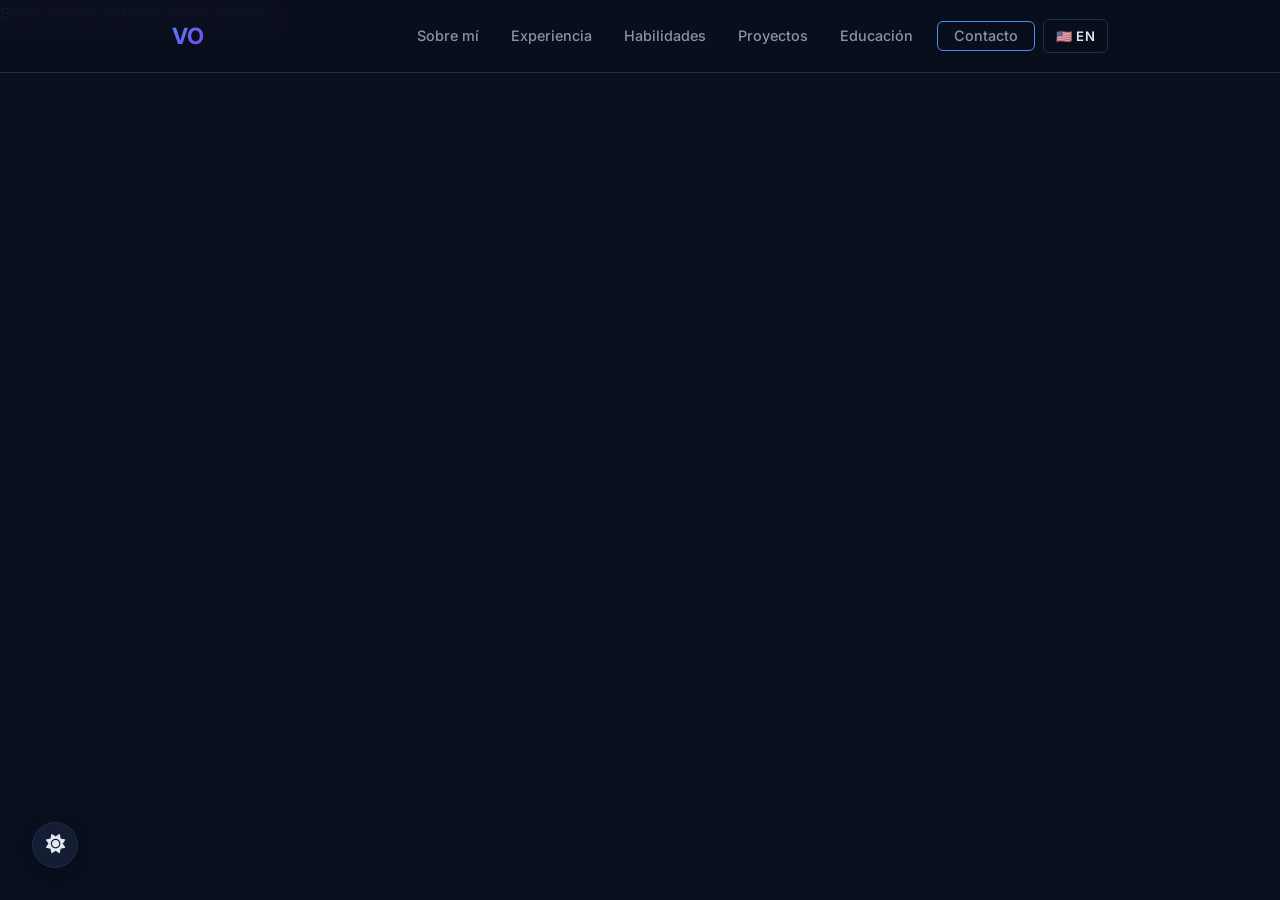
<file: wwwroot/index.html>
<!DOCTYPE html>
<html lang="es">

<head>
    <meta charset="utf-8" />
    <meta name="viewport" content="width=device-width, initial-scale=1.0" />
    <title>Victor Ortiz | Software Engineer</title>
    <meta name="description" content="Portafolio de Victor Daniel Ortiz García, Jr. Software Engineer especializado en desarrollo Full-stack, diseño de APIs RESTful y procesamiento de datos. Puebla, México." />
    <meta name="author" content="Victor Daniel Ortiz García" />
    <link rel="preconnect" href="https://fonts.googleapis.com">
    <link href="https://fonts.googleapis.com/css2?family=Inter:wght@300;400;500;600;700&display=swap" rel="stylesheet">
    <link rel="stylesheet" href="https://cdnjs.cloudflare.com/ajax/libs/font-awesome/6.5.0/css/all.min.css" />
    <base href="/" />
    <link rel="stylesheet" href="css/bootstrap/bootstrap.min.css" />
    <link rel="stylesheet" href="css/app.css" />
    <link rel="icon" type="image/png" href="favicon.png" />
    <link href="Portfolio.styles.css" rel="stylesheet" />
</head>

<body>
    <!-- Aplicar tema antes de que Blazor cargue para evitar flash -->
    <script>
        if (localStorage.getItem('theme') === 'light') document.body.classList.add('light');
    </script>

    <div id="app">
        <div class="splash-screen">
            <div class="splash-waves">
                <div class="wave wave1"></div>
                <div class="wave wave2"></div>
                <div class="wave wave3"></div>
            </div>
            <div class="splash-content">
                <div class="splash-logo">VO</div>
                <div class="splash-dots">
                    <span></span><span></span><span></span>
                </div>
            </div>
        </div>
    </div>

    <style>
        .splash-screen {
            position: fixed;
            inset: 0;
            background: #0a0f1e;
            display: flex;
            align-items: center;
            justify-content: center;
            z-index: 9999;
            overflow: hidden;
        }

        body.light .splash-screen { background: #f0f4ff; }

        .splash-waves {
            position: absolute;
            inset: 0;
            overflow: hidden;
        }

        .wave {
            position: absolute;
            width: 250%;
            height: 250%;
            top: -75%;
            left: -75%;
            border-radius: 43%;
            animation: waveRotate linear infinite;
            opacity: 0.08;
        }

        .wave1 {
            background: radial-gradient(ellipse, #4f8ef7 0%, transparent 70%);
            animation-duration: 8s;
            filter: blur(40px);
        }

        .wave2 {
            background: radial-gradient(ellipse, #7c3aed 0%, transparent 70%);
            animation-duration: 12s;
            animation-direction: reverse;
            filter: blur(60px);
            opacity: 0.06;
        }

        .wave3 {
            background: radial-gradient(ellipse, #4f8ef7 0%, transparent 60%);
            animation-duration: 16s;
            filter: blur(80px);
            opacity: 0.05;
            top: -50%;
            left: -50%;
            width: 200%;
            height: 200%;
        }

        @keyframes waveRotate {
            from { transform: rotate(0deg); }
            to   { transform: rotate(360deg); }
        }

        .splash-content {
            position: relative;
            z-index: 1;
            display: flex;
            flex-direction: column;
            align-items: center;
            gap: 2rem;
        }

        .splash-logo {
            font-family: 'Inter', sans-serif;
            font-size: 3.5rem;
            font-weight: 700;
            background: linear-gradient(135deg, #4f8ef7, #7c3aed);
            -webkit-background-clip: text;
            -webkit-text-fill-color: transparent;
            background-clip: text;
            animation: splashPulse 2s ease-in-out infinite;
        }

        @keyframes splashPulse {
            0%, 100% { opacity: 1; transform: scale(1); }
            50%       { opacity: 0.7; transform: scale(0.97); }
        }

        .splash-dots {
            display: flex;
            gap: 0.5rem;
        }

        .splash-dots span {
            width: 8px;
            height: 8px;
            border-radius: 50%;
            background: #4f8ef7;
            animation: dotBounce 1.2s ease-in-out infinite;
        }

        .splash-dots span:nth-child(2) { animation-delay: 0.2s; background: #6b7ff7; }
        .splash-dots span:nth-child(3) { animation-delay: 0.4s; background: #7c3aed; }

        @keyframes dotBounce {
            0%, 80%, 100% { transform: translateY(0);    opacity: 0.4; }
            40%            { transform: translateY(-10px); opacity: 1; }
        }
    </style>

    <div id="blazor-error-ui">
        An unhandled error has occurred.
        <a href="" class="reload">Reload</a>
        <a class="dismiss">🗙</a>
    </div>
    <script src="js/portfolio.js"></script>
    <script src="_framework/blazor.webassembly.js"></script>
</body>

</html>
</file>
<file: wwwroot/css/app.css>
:root {
    --bg: #0a0f1e;
    --bg-alt: #0f1629;
    --surface: #151d35;
    --accent: #4f8ef7;
    --accent2: #7c3aed;
    --text: #e2e8f0;
    --text-muted: #8892a4;
    --border: #1e2d4a;
    --font: 'Inter', sans-serif;
}

body.light {
    --bg: #f0f4ff;
    --bg-alt: #e4eaf7;
    --surface: #ffffff;
    --text: #0f172a;
    --text-muted: #4a5568;
    --border: #c7d2e8;
}

body.light #mainNav {
    background: rgba(240, 244, 255, 0.92);
}

body.light #hero {
    background: radial-gradient(ellipse at 60% 40%, rgba(79,142,247,0.1) 0%, transparent 60%),
                radial-gradient(ellipse at 20% 80%, rgba(124,58,237,0.07) 0%, transparent 50%),
                var(--bg);
}

/* THEME TOGGLE */
.btn-theme {
    position: fixed;
    bottom: 2rem;
    left: 2rem;
    z-index: 999;
    width: 46px;
    height: 46px;
    border-radius: 50%;
    border: 1px solid var(--border);
    background: var(--surface);
    color: var(--text);
    font-size: 1.2rem;
    cursor: pointer;
    display: flex;
    align-items: center;
    justify-content: center;
    box-shadow: 0 4px 15px rgba(0,0,0,0.2);
    transition: all 0.2s;
}

.btn-theme:hover {
    border-color: var(--accent);
    color: var(--accent);
    transform: scale(1.1);
}

* { margin: 0; padding: 0; box-sizing: border-box; }

html { scroll-behavior: smooth; }

/* Quitar outline de foco en click/touch, mantenerlo para navegación por teclado */
:focus:not(:focus-visible) { outline: none; }
:focus-visible { outline: 2px solid var(--accent); outline-offset: 2px; }

body {
    font-family: var(--font);
    background: var(--bg);
    color: var(--text);
    line-height: 1.7;
}

/* NAVBAR */
#mainNav {
    background: rgba(10, 15, 30, 0.92);
    backdrop-filter: blur(12px);
    border-bottom: 1px solid var(--border);
    padding: 0.75rem 0;
    transition: all 0.3s;
}

#mainNav .navbar-brand {
    font-weight: 700;
    font-size: 1.4rem;
    background: linear-gradient(135deg, var(--accent), var(--accent2));
    -webkit-background-clip: text;
    -webkit-text-fill-color: transparent;
    background-clip: text;
}

#mainNav .navbar-nav {
    align-items: center !important;
}

#mainNav .navbar-nav .nav-item {
    display: flex;
    align-items: center;
}

#mainNav .nav-link {
    color: var(--text-muted) !important;
    font-size: 0.9rem;
    font-weight: 500;
    padding: 0.4rem 1rem !important;
    transition: color 0.2s;
    line-height: 1;
    display: flex;
    align-items: center;
}

#mainNav .nav-link:hover { color: var(--text) !important; }

.btn-contact {
    border: 1px solid var(--accent) !important;
    border-radius: 6px !important;
    color: var(--accent) !important;
    margin-left: 0.5rem;
}

.btn-contact:hover {
    background: var(--accent) !important;
    color: #fff !important;
}

.navbar-toggler {
    border: none;
    color: var(--text);
    background: none;
    font-size: 1.2rem;
}

/* HERO */
#hero {
    min-height: 100vh;
    display: flex;
    flex-direction: column;
    justify-content: center;
    align-items: center;
    text-align: center;
    padding: 6rem 1.5rem 4rem;
    background: radial-gradient(ellipse at 60% 40%, rgba(79,142,247,0.08) 0%, transparent 60%),
                radial-gradient(ellipse at 20% 80%, rgba(124,58,237,0.06) 0%, transparent 50%),
                var(--bg);
    position: relative;
}

.hero-greeting {
    color: var(--accent);
    font-size: 1rem;
    font-weight: 500;
    letter-spacing: 0.15em;
    text-transform: uppercase;
    margin-bottom: 0.5rem;
}

#hero h1 {
    font-size: clamp(2rem, 5vw, 3.5rem);
    font-weight: 700;
    line-height: 1.15;
    margin-bottom: 0.75rem;
}

#hero h2 {
    font-size: clamp(1rem, 2.5vw, 1.3rem);
    font-weight: 400;
    color: var(--text-muted);
    margin-bottom: 1.5rem;
}

#hero h2 .divider { margin: 0 0.5rem; color: var(--border); }

/* ROLE TABS */
.role-tabs {
    position: relative;
    display: inline-flex;
    background: rgba(255,255,255,0.05);
    border: 1px solid var(--border);
    border-radius: 10px;
    padding: 4px;
    margin-bottom: 1.5rem;
    overflow: hidden;
}

.role-tab {
    position: relative;
    z-index: 1;
    background: none;
    border: none;
    color: var(--text-muted);
    font-size: 0.9rem;
    font-weight: 500;
    padding: 0.45rem 1.2rem;
    cursor: pointer;
    border-radius: 7px;
    transition: color 0.3s;
    white-space: nowrap;
    font-family: var(--font);
    flex: 1;
    text-align: center;
}

.role-tab.active {
    color: #fff;
}

body.light .role-tab.active {
    color: #0f172a;
}

.role-indicator {
    position: absolute;
    top: 4px;
    left: 4px;
    width: calc(50% - 4px);
    height: calc(100% - 8px);
    background: linear-gradient(135deg, var(--accent), var(--accent2));
    border-radius: 7px;
    transition: transform 0.3s cubic-bezier(0.4, 0, 0.2, 1);
    z-index: 0;
}

.hero-summary {
    max-width: 600px;
    color: var(--text-muted);
    font-size: 1rem;
    margin-bottom: 2rem;
}

.hero-links { display: flex; gap: 1rem; flex-wrap: wrap; justify-content: center; }

.btn-primary-outline {
    display: inline-flex;
    align-items: center;
    gap: 0.4rem;
    padding: 0.6rem 1.4rem;
    border: 1px solid var(--accent);
    border-radius: 8px;
    color: var(--accent);
    text-decoration: none;
    font-size: 0.9rem;
    font-weight: 500;
    transition: all 0.2s;
}

.btn-download {
    display: inline-flex;
    align-items: center;
    gap: 0.4rem;
    padding: 0.6rem 1.4rem;
    background: linear-gradient(135deg, var(--accent), var(--accent2));
    border-radius: 8px;
    color: #fff;
    text-decoration: none;
    font-size: 0.9rem;
    font-weight: 600;
    transition: all 0.2s;
}

.btn-download:hover {
    opacity: 0.85;
    transform: translateY(-2px);
    color: #fff;
}

.btn-primary-outline:hover {
    background: var(--accent);
    color: #fff;
    transform: translateY(-2px);
}

.hero-scroll {
    position: absolute;
    bottom: 2rem;
    animation: bounce 2s infinite;
}

.hero-scroll a { color: var(--text-muted); font-size: 1.2rem; text-decoration: none; }

@keyframes bounce {
    0%, 100% { transform: translateY(0); }
    50% { transform: translateY(8px); }
}

/* SECTIONS */
.section { padding: 5rem 1.5rem; }
.section-alt { background: var(--bg-alt); }

.container { max-width: 960px; margin: 0 auto; }

.section-title {
    font-size: 1.8rem;
    font-weight: 700;
    margin-bottom: 2.5rem;
    position: relative;
    display: inline-block;
}

.section-title::after {
    content: '';
    position: absolute;
    bottom: -8px;
    left: 0;
    width: 40px;
    height: 3px;
    background: linear-gradient(90deg, var(--accent), var(--accent2));
    border-radius: 2px;
}

/* ABOUT */
.about-grid {
    display: grid;
    grid-template-columns: auto 1fr;
    gap: 2.5rem;
    align-items: start;
}

.avatar-img {
    width: 150px;
    height: 150px;
    border-radius: 50%;
    object-fit: cover;
    border: 3px solid var(--accent);
    flex-shrink: 0;
}

.avatar-placeholder {
    width: 120px;
    height: 120px;
    border-radius: 50%;
    background: linear-gradient(135deg, var(--accent), var(--accent2));
    display: flex;
    align-items: center;
    justify-content: center;
    font-size: 3rem;
    color: #fff;
    flex-shrink: 0;
}

.about-text p { color: var(--text-muted); margin-bottom: 1rem; }

.about-meta {
    display: flex;
    flex-wrap: wrap;
    gap: 1rem;
    margin-top: 1.5rem;
}

.about-meta span {
    display: flex;
    align-items: center;
    gap: 0.4rem;
    font-size: 0.85rem;
    color: var(--text-muted);
}

.about-meta i { color: var(--accent); }

/* TIMELINE */
.timeline { position: relative; padding-left: 2rem; }

.timeline::before {
    content: '';
    position: absolute;
    left: 7px;
    top: 0;
    bottom: 0;
    width: 2px;
    background: var(--border);
}

.timeline-item { position: relative; margin-bottom: 2rem; }

.timeline-dot {
    position: absolute;
    left: -2rem;
    top: 1.2rem;
    width: 14px;
    height: 14px;
    border-radius: 50%;
    background: var(--accent);
    border: 2px solid var(--bg-alt);
    box-shadow: 0 0 0 3px rgba(79,142,247,0.2);
}

.timeline-card {
    background: var(--surface);
    border: 1px solid var(--border);
    border-radius: 12px;
    padding: 1.5rem;
    transition: border-color 0.2s;
}

.timeline-card:hover { border-color: var(--accent); }

.timeline-header {
    display: flex;
    justify-content: space-between;
    align-items: flex-start;
    flex-wrap: wrap;
    gap: 0.5rem;
    margin-bottom: 1rem;
}

.timeline-card h4 { font-size: 1.05rem; font-weight: 600; margin-bottom: 0.2rem; }

.company { color: var(--text-muted); font-size: 0.85rem; }
.company i { margin-right: 0.3rem; color: var(--accent); }

.badge-date {
    font-size: 0.78rem;
    background: rgba(79,142,247,0.1);
    color: var(--accent);
    border: 1px solid rgba(79,142,247,0.2);
    padding: 0.25rem 0.7rem;
    border-radius: 20px;
    white-space: nowrap;
}

.timeline-card ul {
    padding-left: 1.2rem;
    color: var(--text-muted);
    font-size: 0.9rem;
}

.timeline-card ul li { margin-bottom: 0.3rem; }

.achievement {
    margin-top: 1rem;
    padding: 0.75rem 1rem;
    background: rgba(79,142,247,0.06);
    border-left: 3px solid var(--accent);
    border-radius: 0 8px 8px 0;
    font-size: 0.88rem;
    color: var(--text);
}

.achievement i { color: #f59e0b; margin-right: 0.4rem; }

/* SKILLS */
.skills-grid {
    display: grid;
    grid-template-columns: repeat(auto-fit, minmax(200px, 1fr));
    gap: 1.5rem;
}

.skill-category {
    background: var(--surface);
    border: 1px solid var(--border);
    border-radius: 12px;
    padding: 1.25rem;
}

.skill-category h5 {
    font-size: 0.9rem;
    font-weight: 600;
    margin-bottom: 1rem;
    color: var(--accent);
}

.skill-category h5 i { margin-right: 0.4rem; }

.tags { display: flex; flex-wrap: wrap; gap: 0.5rem; }

.tags span {
    font-size: 0.8rem;
    background: rgba(255,255,255,0.05);
    border: 1px solid var(--border);
    padding: 0.25rem 0.65rem;
    border-radius: 20px;
    color: var(--text-muted);
}

/* EDUCATION */
.edu-card {
    display: flex;
    align-items: center;
    gap: 1.5rem;
    background: var(--surface);
    border: 1px solid var(--border);
    border-radius: 12px;
    padding: 1.75rem;
}

.edu-icon {
    width: 60px;
    height: 60px;
    border-radius: 12px;
    background: linear-gradient(135deg, var(--accent), var(--accent2));
    display: flex;
    align-items: center;
    justify-content: center;
    font-size: 1.5rem;
    color: #fff;
    flex-shrink: 0;
}

.edu-card h4 { font-size: 1.05rem; font-weight: 600; margin-bottom: 0.25rem; }

/* CONTACT */
.contact-sub { color: var(--text-muted); margin-bottom: 2rem; font-size: 1.05rem; }

.contact-links {
    display: flex;
    flex-wrap: wrap;
    justify-content: center;
    gap: 1rem;
}

.contact-links a {
    display: inline-flex;
    align-items: center;
    gap: 0.5rem;
    padding: 0.75rem 1.5rem;
    background: var(--surface);
    border: 1px solid var(--border);
    border-radius: 10px;
    color: var(--text);
    text-decoration: none;
    font-size: 0.9rem;
    transition: all 0.2s;
}

.contact-links a:hover {
    border-color: var(--accent);
    color: var(--accent);
    transform: translateY(-2px);
}

.contact-links a i { color: var(--accent); }

/* FOOTER */
footer {
    text-align: center;
    padding: 1.5rem;
    background: var(--bg-alt);
    border-top: 1px solid var(--border);
    color: var(--text-muted);
    font-size: 0.85rem;
}

/* RESPONSIVE */
@media (max-width: 991px) {
    /* Navbar mobile menu */
    #mainNav .navbar-collapse {
        background: rgba(10, 15, 30, 0.98);
        border-top: 1px solid var(--border);
        padding: 1rem 0;
        margin-top: 0.5rem;
        border-radius: 0 0 12px 12px;
    }

    body.light #mainNav .navbar-collapse {
        background: rgba(240, 244, 255, 0.98);
    }

    #mainNav .navbar-nav {
        align-items: flex-start !important;
        padding: 0 1rem;
        gap: 0.25rem;
    }

    #mainNav .navbar-nav .nav-item {
        width: 100%;
    }

    #mainNav .nav-link {
        padding: 0.6rem 0.75rem !important;
        width: 100%;
    }

    .btn-contact {
        margin-left: 0 !important;
        width: 100%;
        justify-content: center;
    }

    .btn-lang {
        margin-left: 0 !important;
        width: 100%;
        text-align: center;
        padding: 0.6rem 0.75rem;
    }

    /* Role tabs */
    .role-tabs {
        width: 100%;
        max-width: 340px;
        flex-direction: column;
    }

    .role-indicator {
        display: none;
    }

    .role-tab {
        width: 100%;
        padding: 0.6rem 1rem;
        border-radius: 7px;
        background: rgba(255,255,255,0.05);
    }

    .role-tab.active {
        background: linear-gradient(135deg, var(--accent), var(--accent2));
    }

    /* Hero */
    .hero-links {
        flex-direction: column;
        align-items: center;
    }

    .hero-links a, .hero-links .btn-download {
        width: 100%;
        max-width: 280px;
        justify-content: center;
    }

    /* Sections */
    .section { padding: 3.5rem 1.25rem; }

    /* About */
    .about-grid { grid-template-columns: 1fr; text-align: center; }
    .about-meta { justify-content: center; }
    .about-avatar { display: flex; justify-content: center; }

    /* Timeline */
    .timeline { padding-left: 1.5rem; }
    .timeline-header { flex-direction: column; }
    .timeline-dot { left: -1.5rem; }

    /* Education */
    .edu-card { flex-direction: column; text-align: center; }

    /* Theme button */
    .btn-theme {
        bottom: 1.25rem;
        left: 1.25rem;
        width: 40px;
        height: 40px;
        font-size: 1rem;
    }

    /* Section title */
    .section-title { font-size: 1.5rem; }
}

/* SCROLL ANIMATIONS */
.animate-on-scroll {
    opacity: 0;
    transform: translateY(30px);
    transition: opacity 0.6s ease, transform 0.6s ease;
}

.animate-on-scroll.visible {
    opacity: 1;
    transform: translateY(0);
}

.timeline-item.animate-on-scroll:nth-child(2) { transition-delay: 0.1s; }
.timeline-item.animate-on-scroll:nth-child(3) { transition-delay: 0.2s; }
.skill-category.animate-on-scroll:nth-child(2) { transition-delay: 0.1s; }
.skill-category.animate-on-scroll:nth-child(3) { transition-delay: 0.2s; }
.skill-category.animate-on-scroll:nth-child(4) { transition-delay: 0.3s; }
.project-card.animate-on-scroll:nth-child(2) { transition-delay: 0.1s; }
.project-card.animate-on-scroll:nth-child(3) { transition-delay: 0.2s; }

/* NAVBAR ACTIVE */
#mainNav .nav-link.active {
    color: var(--accent) !important;
}

/* ABOUT META LINK */
.about-meta a {
    color: var(--accent);
    text-decoration: none;
}
.about-meta a:hover { text-decoration: underline; }

/* PROJECTS */
.projects-category-title {
    font-size: 1rem;
    font-weight: 600;
    color: var(--text-muted);
    text-transform: uppercase;
    letter-spacing: 0.08em;
    margin-bottom: 1.25rem;
    display: flex;
    align-items: center;
    gap: 0.5rem;
}

.projects-category-title i { color: var(--accent); }

.projects-grid {
    display: grid;
    grid-template-columns: repeat(auto-fit, minmax(260px, 1fr));
    gap: 1.5rem;
}

.project-card {
    background: var(--surface);
    border: 1px solid var(--border);
    border-radius: 12px;
    padding: 1.5rem;
    display: flex;
    flex-direction: column;
    gap: 0.75rem;
    transition: border-color 0.2s, transform 0.2s;
}

.project-card:hover {
    border-color: var(--accent);
    transform: translateY(-4px);
}

.project-header {
    display: flex;
    justify-content: space-between;
    align-items: center;
}

.project-header > i {
    font-size: 1.8rem;
    color: var(--accent);
}

.project-links { display: flex; gap: 0.75rem; }

.project-links a {
    color: var(--text-muted);
    font-size: 1.1rem;
    text-decoration: none;
    transition: color 0.2s;
}

.project-links a:hover { color: var(--accent); }

.project-card h4 { font-size: 1rem; font-weight: 600; }

.project-card p { color: var(--text-muted); font-size: 0.88rem; flex: 1; }

.project-tags { display: flex; flex-wrap: wrap; gap: 0.4rem; margin-top: auto; }

.project-tags span {
    font-size: 0.75rem;
    background: rgba(79,142,247,0.08);
    border: 1px solid rgba(79,142,247,0.2);
    color: var(--accent);
    padding: 0.2rem 0.6rem;
    border-radius: 20px;
}

/* Blazor error UI */
#blazor-error-ui {
    background: #1e1e2e;
    border-top: 1px solid #f38ba8;
    bottom: 0; left: 0;
    padding: 0.6rem 1.25rem;
    position: fixed;
    width: 100%;
    z-index: 1000;
    display: none;
    color: #f38ba8;
}
</file>
